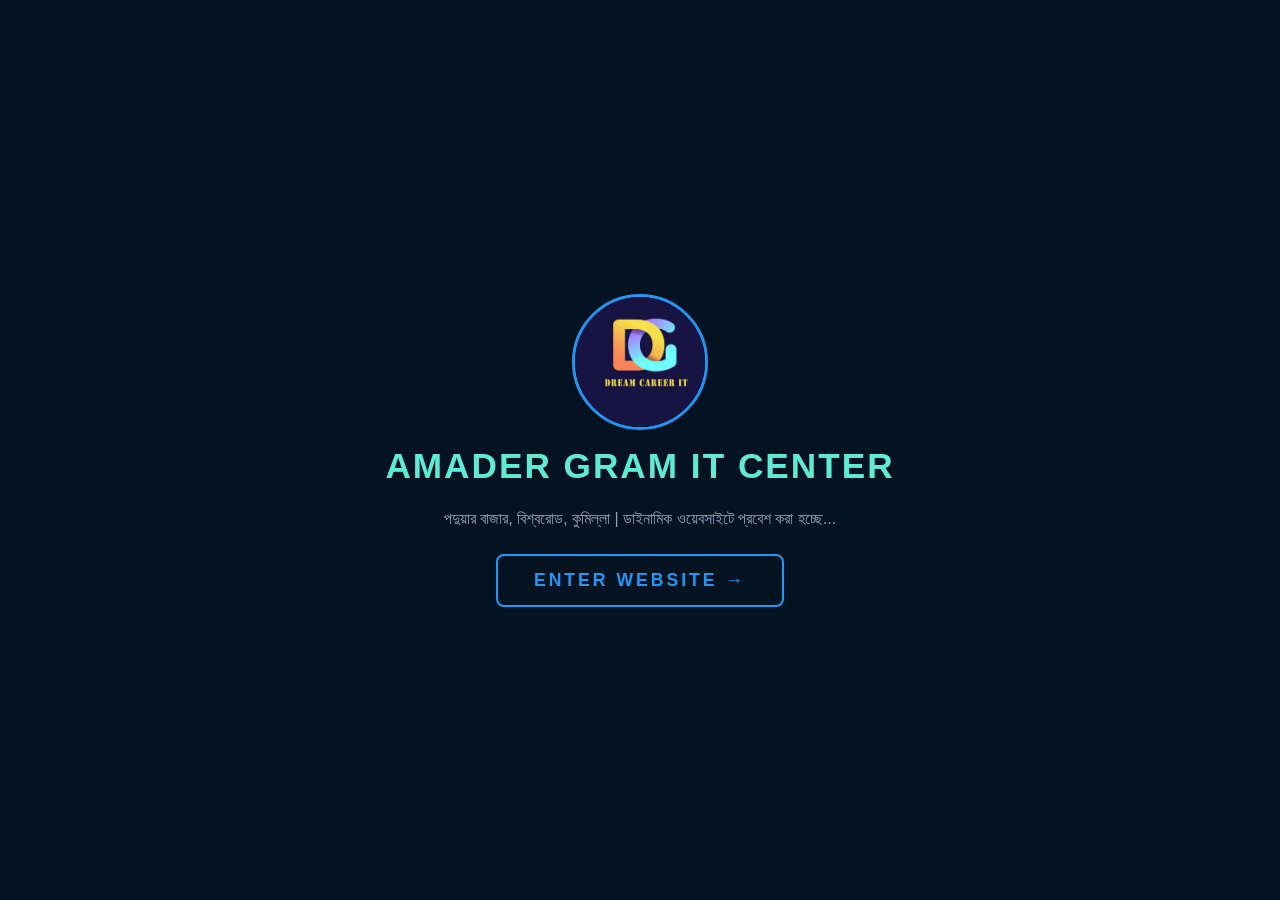
<file: amader-gram.html>
<!DOCTYPE html>
<html lang="bn">
<head>
    <meta charset="UTF-8">
    <meta http-equiv="refresh" content="2;url=index.php">
    <meta name="viewport" content="width=device-width, initial-scale=1.0">
    <title>AMADER GRAM | Poduar Bazar, Cumilla</title>
    <style>
        body {
            margin: 0; padding: 0; min-height: 100vh;
            display: flex; flex-direction: column; align-items: center; justify-content: center;
            background: #031321; font-family: 'Segoe UI', sans-serif; color: #fff; text-align: center;
        }
        img { width: 130px; height: 130px; border-radius: 50%; border: 3px solid #2196f3; margin-bottom: 16px; }
        h1 { font-size: 2.2rem; margin: 0 0 8px; letter-spacing: 2px; color: #5eead4; }
        p { color: #94a3b8; margin-bottom: 26px; }
        .neon-btn {
            display: inline-block; padding: 14px 36px; color: #2196f3; text-transform: uppercase;
            letter-spacing: 3px; text-decoration: none; font-size: 1.1rem; font-weight: 700;
            border: 2px solid #2196f3; border-radius: 8px; transition: 0.3s;
        }
        .neon-btn:hover { color: #fff; background: #2196f3; box-shadow: 0 0 25px #2196f3; }
    </style>
</head>
<body>
    <img src="assets/img/logo.png" alt="Amader Gram">
    <h1>AMADER GRAM IT CENTER</h1>
    <p>পদুয়ার বাজার, বিশ্বরোড, কুমিল্লা | ডাইনামিক ওয়েবসাইটে প্রবেশ করা হচ্ছে...</p>
    <a href="index.php" class="neon-btn">Enter Website &rarr;</a>
</body>
</html>
</file>
